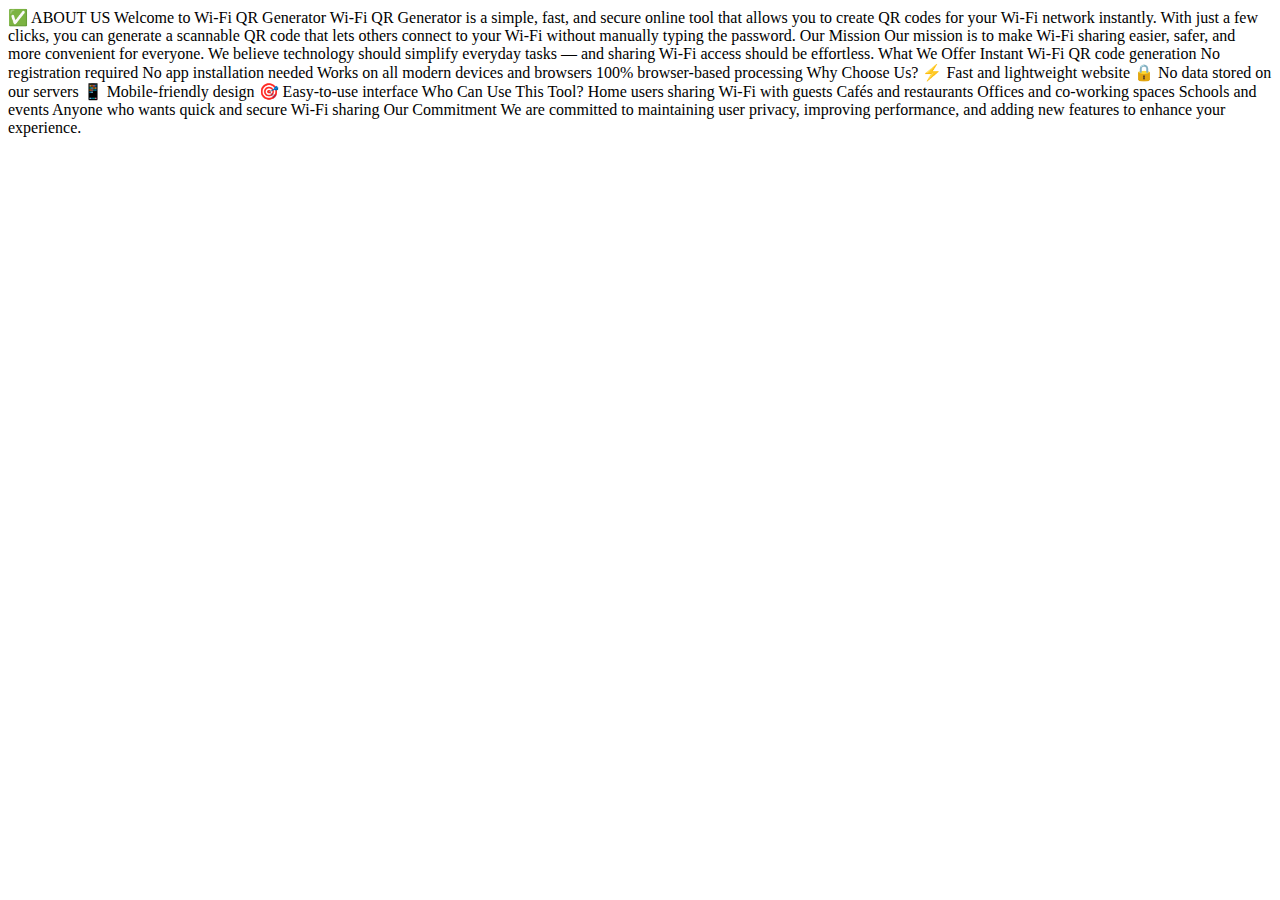
<file: about.html>
<!DOCTYPE html>
<html>
<head>
    <title>About Us</title>
    <link rel="stylesheet" href="style.css">
</head>

<body>

 ✅ ABOUT US
Welcome to Wi-Fi QR Generator

Wi-Fi QR Generator is a simple, fast, and secure online tool that allows you to create QR codes for your Wi-Fi network instantly. With just a few clicks, you can generate a scannable QR code that lets others connect to your Wi-Fi without manually typing the password.

Our Mission

Our mission is to make Wi-Fi sharing easier, safer, and more convenient for everyone. We believe technology should simplify everyday tasks — and sharing Wi-Fi access should be effortless.

What We Offer

Instant Wi-Fi QR code generation

No registration required

No app installation needed

Works on all modern devices and browsers

100% browser-based processing

Why Choose Us?

⚡ Fast and lightweight website

🔒 No data stored on our servers

📱 Mobile-friendly design

🎯 Easy-to-use interface

Who Can Use This Tool?

Home users sharing Wi-Fi with guests

Cafés and restaurants

Offices and co-working spaces

Schools and events

Anyone who wants quick and secure Wi-Fi sharing

Our Commitment


We are committed to maintaining user privacy, improving performance, and adding new features to enhance your experience.  
</body>
</html>
</file>
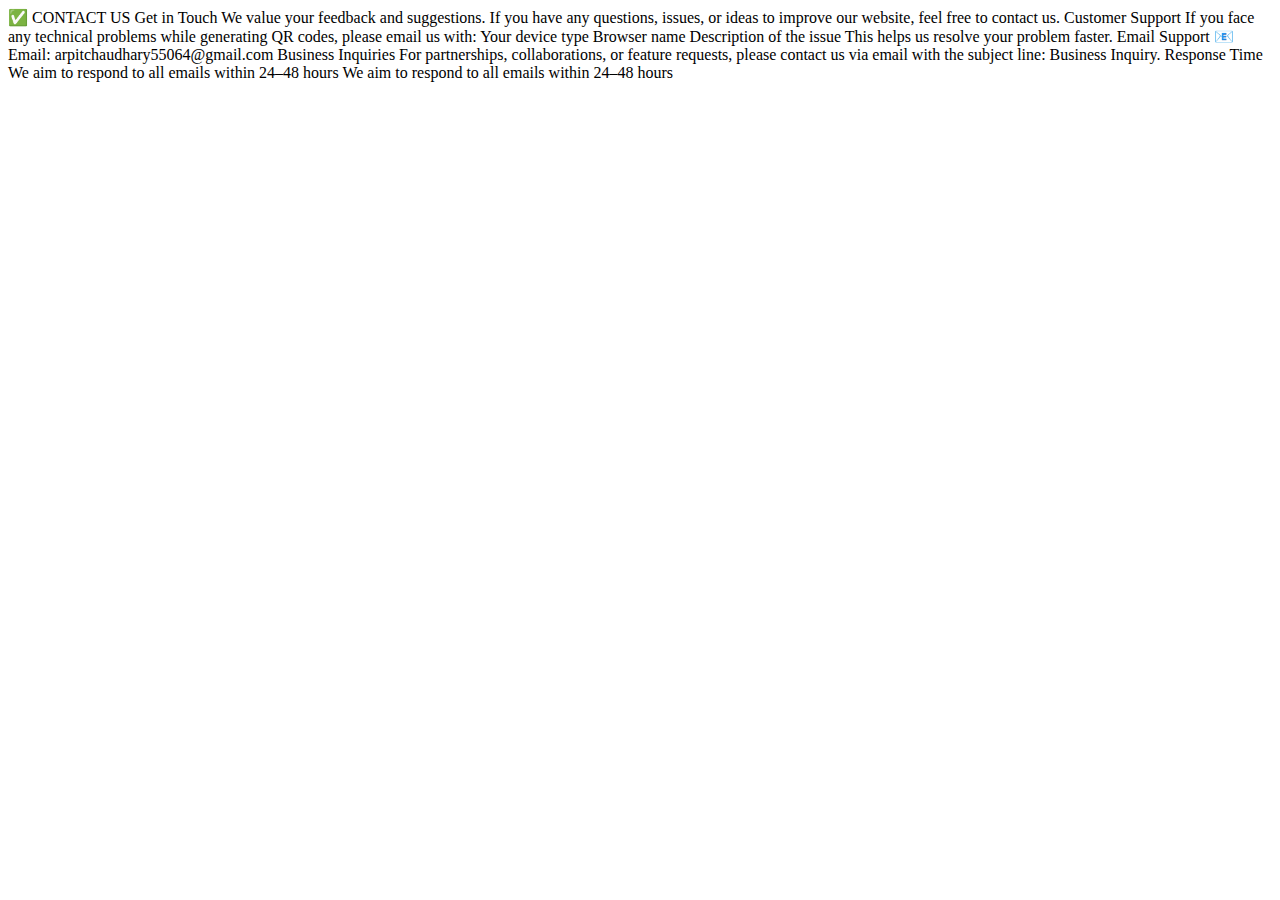
<file: contact.html>
<!DOCTYPE html>
<html>
<head>
    <title>Contact Us</title>
    <link rel="stylesheet" href="style.css">
    <link rel="icon" type="image/png" href="favicon.png">

</head>

<body>
  ✅ CONTACT US
Get in Touch

We value your feedback and suggestions. If you have any questions, issues, or ideas to improve our website, feel free to contact us.

Customer Support

If you face any technical problems while generating QR codes, please email us with:

Your device type

Browser name

Description of the issue

This helps us resolve your problem faster.

Email Support

📧 Email: arpitchaudhary55064@gmail.com

Business Inquiries

For partnerships, collaborations, or feature requests, please contact us via email with the subject line: Business Inquiry.

Response Time


We aim to respond to all emails within 24–48 hours
</body>
</html>




We aim to respond to all emails within 24–48 hours
</file>
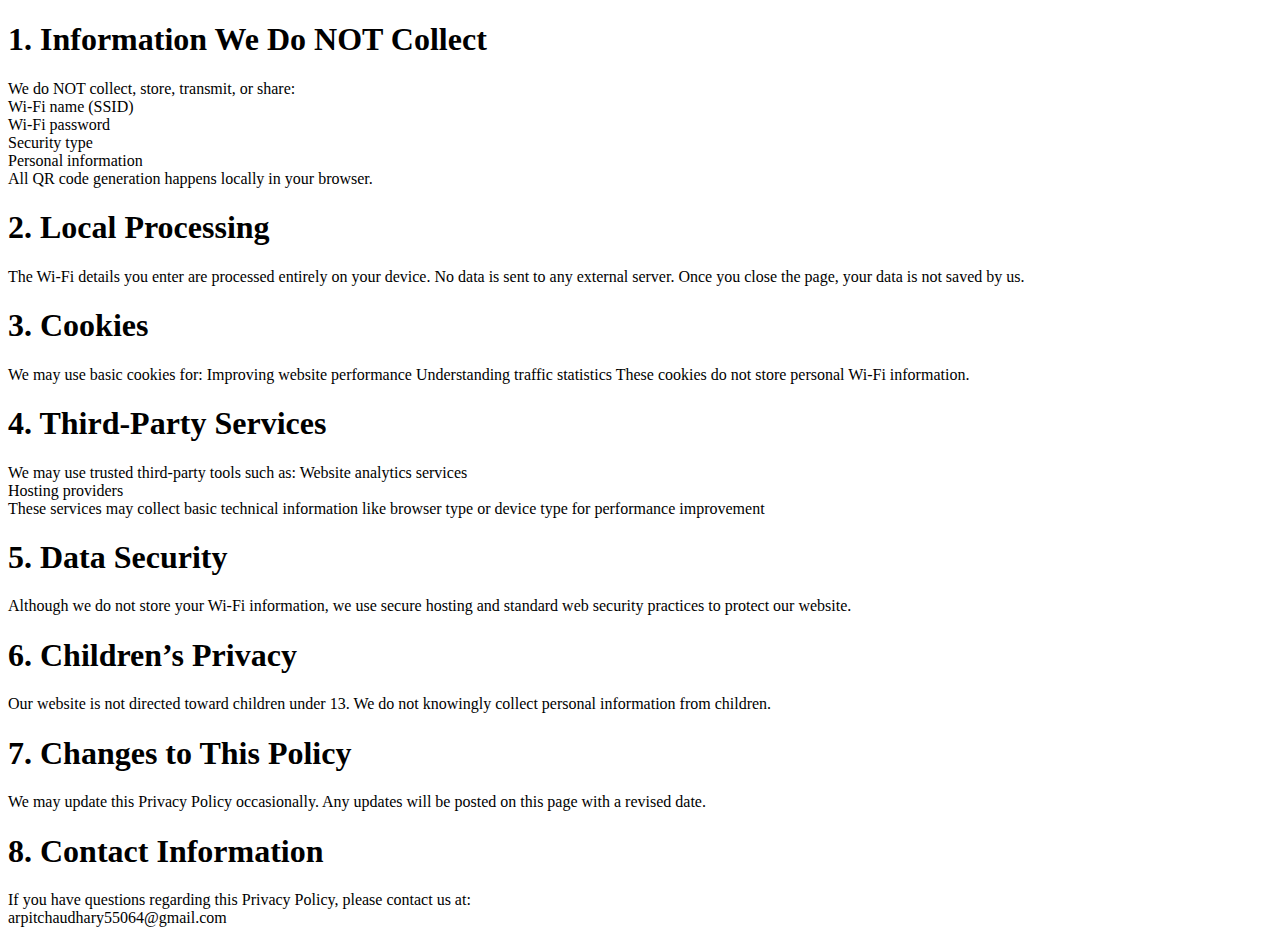
<file: privacy.html>
<!DOCTYPE html>
<html>
<head>
    <title>Privacy Policy</title>
    <link rel="stylesheet" href="style.css">
    <link rel="icon" type="image/png" href="favicon.png">
</head>
<body>
<h1> 1. Information We Do NOT Collect </h1>

We do NOT collect, store, transmit, or share: <br>

Wi-Fi name (SSID) <br>

Wi-Fi password<br>

Security type<br>

Personal information<br>

All QR code generation happens locally in your browser. <br>

<h1> 2. Local Processing </h1>

The Wi-Fi details you enter are processed entirely on your device. No data is sent to any external server. Once you close the page, your data is not saved by us.<br>

<h1>3. Cookies</h1>

We may use basic cookies for:

Improving website performance

Understanding traffic statistics

These cookies do not store personal Wi-Fi information. 

<h1>4. Third-Party Services</h1>

We may use trusted third-party tools such as:

Website analytics services<br>

Hosting providers<br>
These services may collect basic technical information like browser type or device type for performance improvement<br>

<h1>5. Data Security</h1>

Although we do not store your Wi-Fi information, we use secure hosting and standard web security practices to protect our website.<br>

<h1>6. Children’s Privacy</h1>

Our website is not directed toward children under 13. We do not knowingly collect personal information from children.<br>

<h1>7. Changes to This Policy</h1>

We may update this Privacy Policy occasionally. Any updates will be posted on this page with a revised date.<br>

 <h1>8. Contact Information</h1>

If you have questions regarding this Privacy Policy, please contact us at:<br>

arpitchaudhary55064@gmail.com<br>
  
</body>
</html>
</file>
<file: style.css>

</file>
